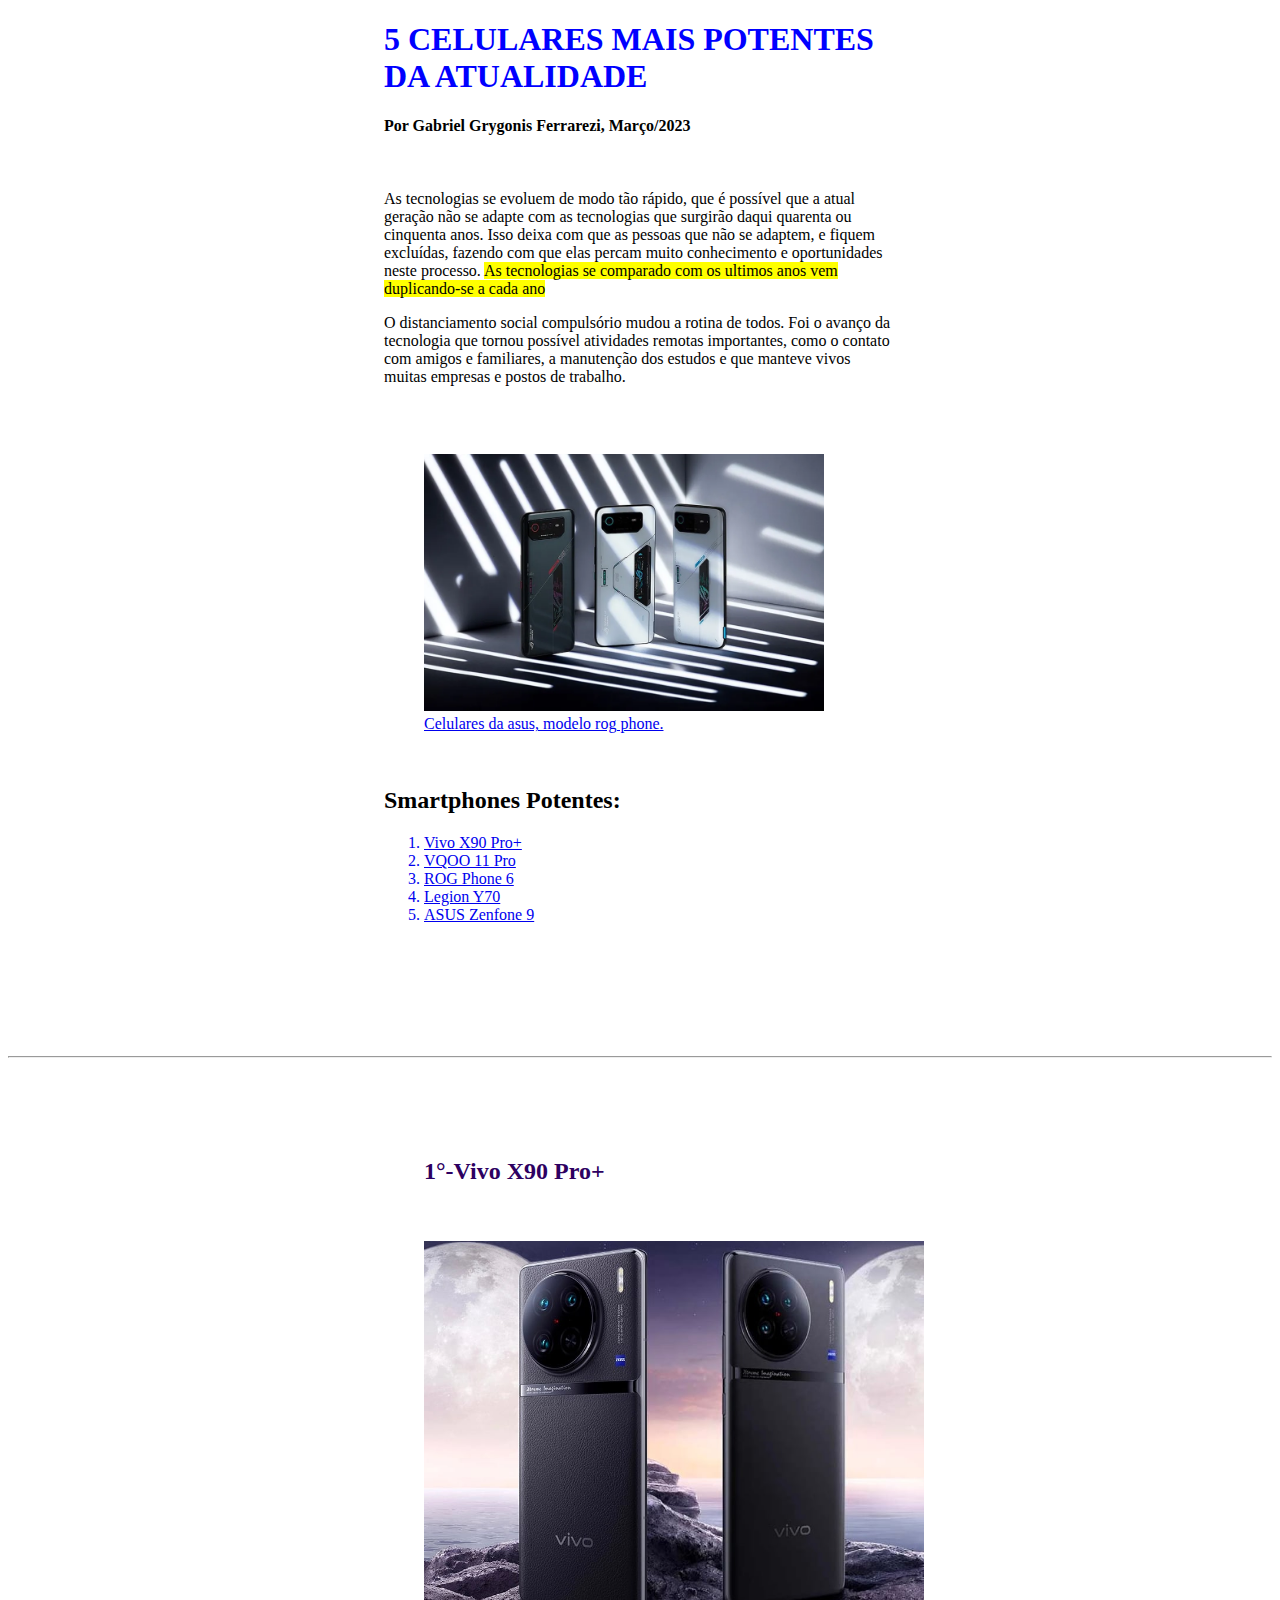
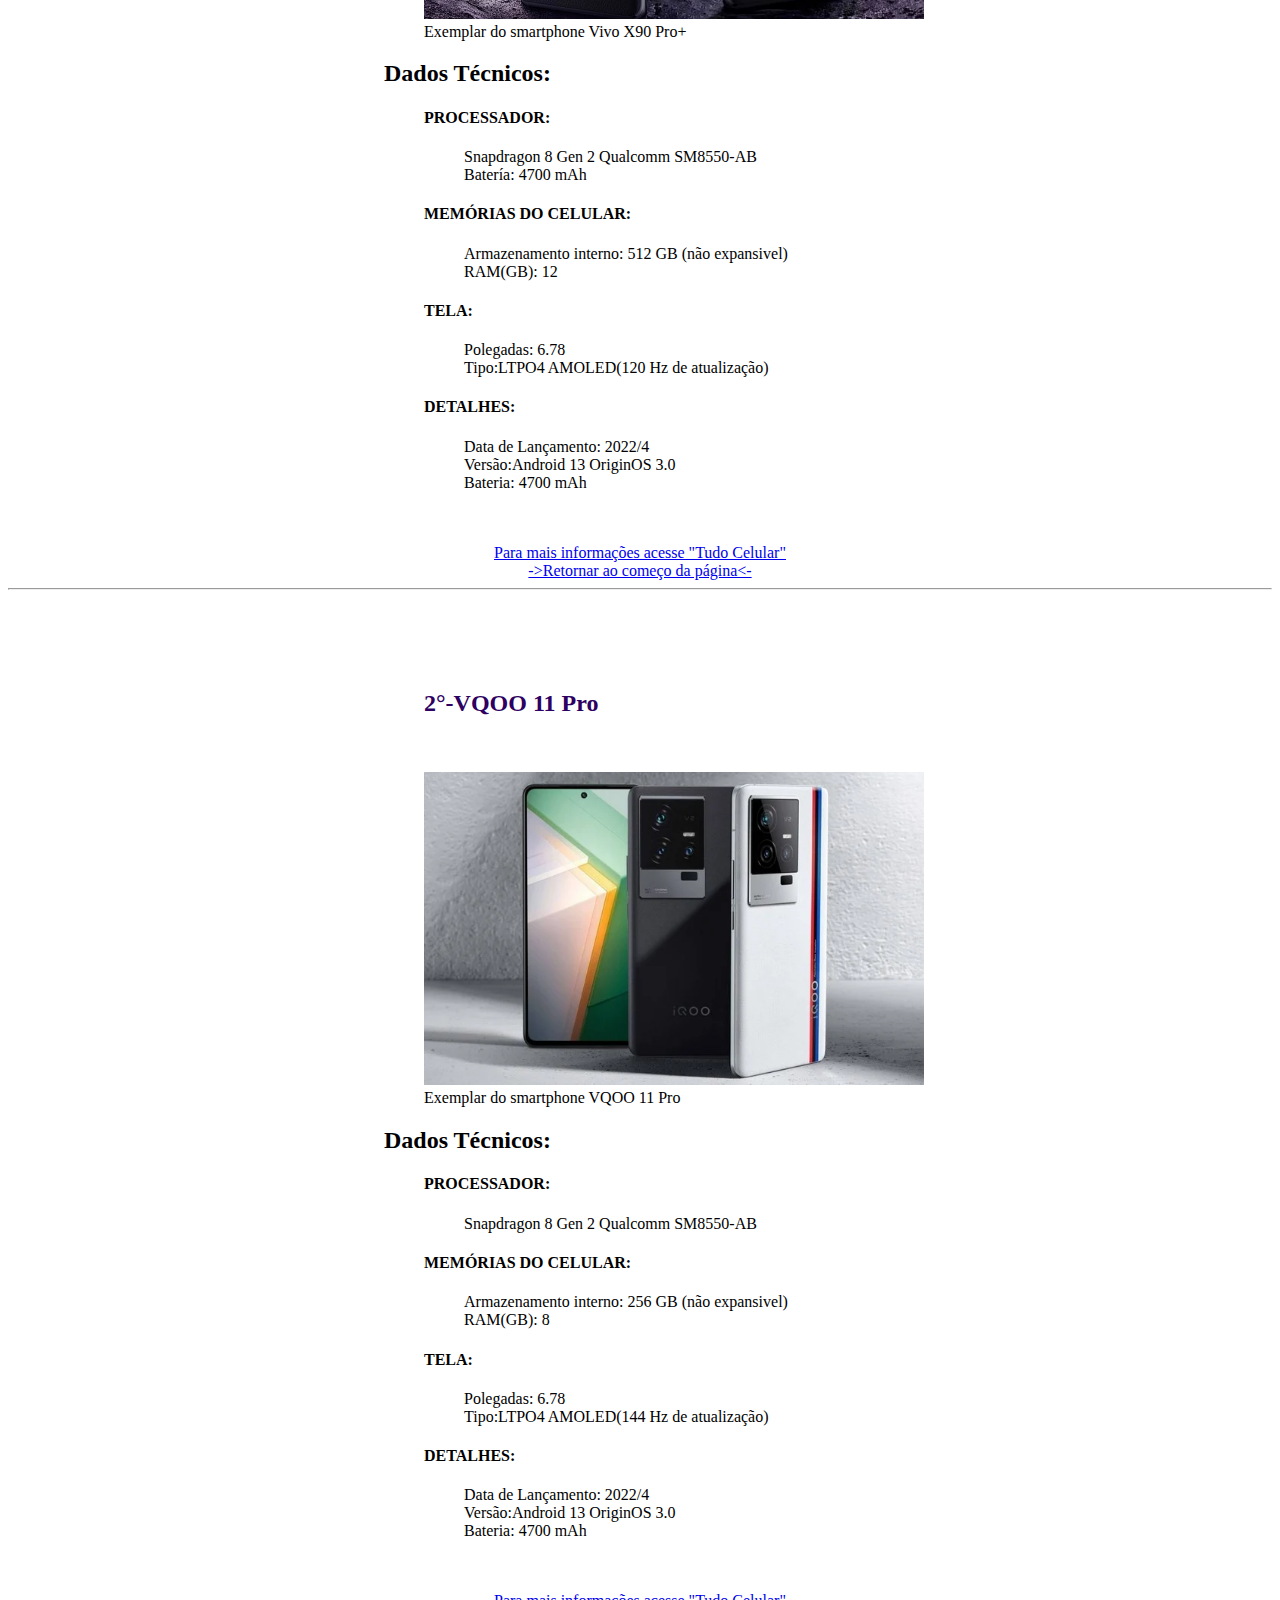
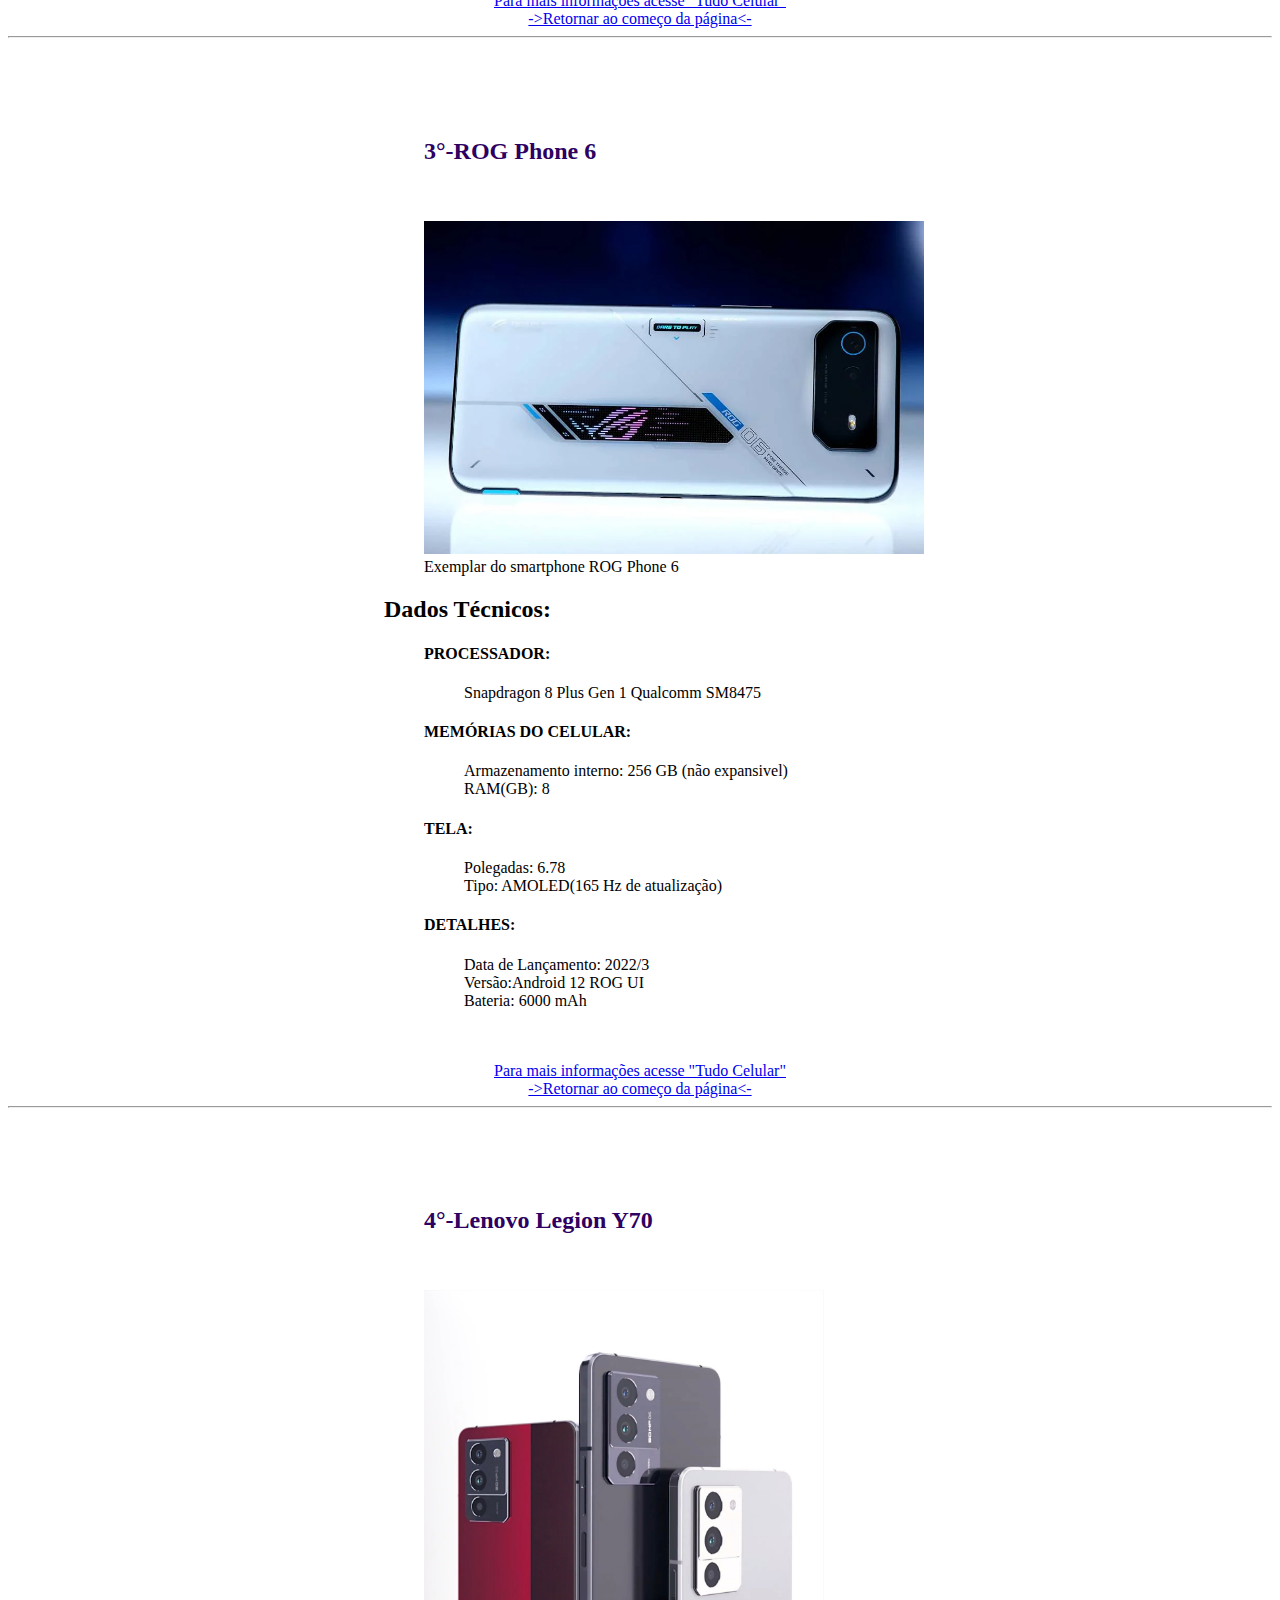
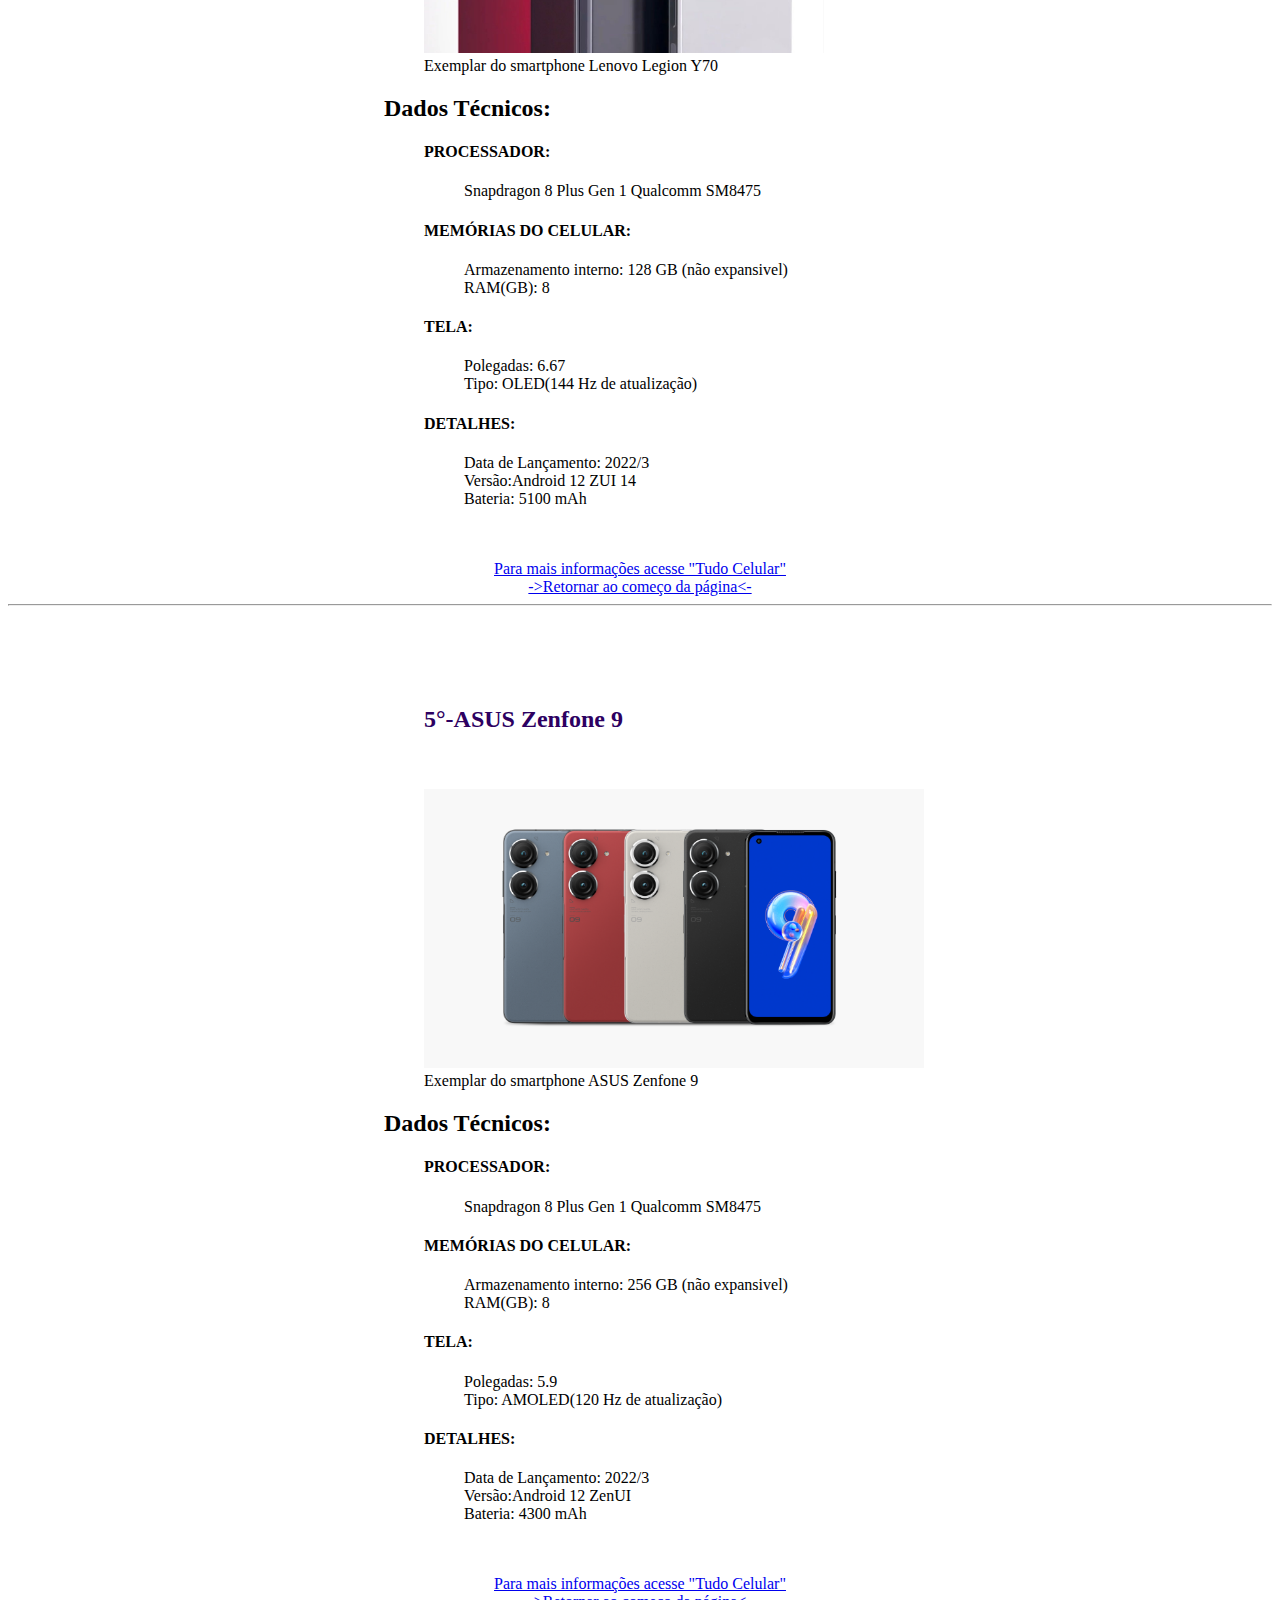
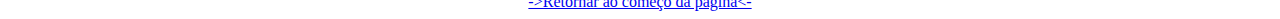
<file: Celular/Celular.html>
<!DOCTYPE html>
<html lang="pt-br">
<head>
    <meta charset="UTF-8">
    <meta http-equiv="X-UA-Compatible" content="IE=edge">
    <meta name="viewport" content="width=device-width, initial-scale=1.0">
    <title>Praticando 8</title>
    <style>
        .dd{ 
            width: 40vw;
            margin: 0 auto;
        }
    </style>
</head>
<body>
<div class="dd">
   <h1 style="color:blue" id="topo">5 CELULARES MAIS POTENTES DA ATUALIDADE</h1>
   <h4>Por Gabriel Grygonis Ferrarezi, Março/2023</h4>
   <br>
   <p>As tecnologias se evoluem de modo tão rápido, que é possível que a atual geração não se adapte com as tecnologias que surgirão 
   daqui quarenta ou cinquenta anos. Isso deixa com que as pessoas que não se adaptem, e fiquem excluídas, 
   fazendo com que elas percam muito conhecimento e oportunidades neste processo. <mark>As tecnologias se comparado com os ultimos anos vem duplicando-se a cada ano</mark></p>
   <p>O distanciamento social compulsório mudou a rotina de todos.
   Foi o avanço da tecnologia que tornou possível atividades remotas importantes, como o contato com amigos 
   e familiares, a manutenção dos estudos e que manteve vivos muitas empresas e postos de trabalho.</p>
   <br><br>

   <figure>
    <a href="https://www.techtudo.com.br/noticias/2022/08/ranking-revela-os-celulares-mais-poderosos-do-planeta-veja-top-10.ghtml" target="blank">
    <img src="game.jpg" alt="ImagemCelularesGames" width="400">
    <figcaption>Celulares da asus, modelo rog phone.</figcaption>
    </a>
   </figure>
   <br>
   <h2>Smartphones Potentes:</h2>
   <ol>
    <a href="#1">
    <li>Vivo X90 Pro+</li>
    </a>
    <a href="#2">
    <li>VQOO 11 Pro</li>
    </a>
    <a href="#3">
    <li>ROG Phone 6</li>
    <a href="#4">
    <li>Legion Y70</li>
    </a>
    <a href="#5">
    <li>ASUS Zenfone 9</li>
    </a>
   </ol>
</div>
<br><br><br><br><br><br>
    <hr>
<div class="dd">
    <br><br><br><br>
    <figure>
        <h2 style="color:rgb(45, 0, 97)" id="1">1°-Vivo X90 Pro+</h2>
        <br><br>
        <a href="https://www.tudocelular.com/vivo/fichas-tecnicas/n8276/vivo-X90-Pro-Plus.html" target="blank">
            <img src="game1.jpg" alt="ImagemCelular-Vivo X90 Pro+" width="500">
        </a>
        <figcaption>Exemplar do smartphone Vivo X90 Pro+</figcaption>
    </figure>
    <h2>Dados Técnicos:</h2>
    <ol>
        <h4>PROCESSADOR:</h4>
        <ol>Snapdragon 8 Gen 2 Qualcomm SM8550-AB</ol>
        <ol>Batería: 4700 mAh</ol>
        <h4>MEMÓRIAS DO CELULAR:</h4>
        <ol>Armazenamento interno: 512 GB (não expansivel)</ol>
        <ol>RAM(GB): 12</ol>
        <h4>TELA:</h4>
        <ol>Polegadas: 6.78</ol>
        <ol>Tipo:LTPO4 AMOLED(120 Hz de atualização)</ol>
        <h4>DETALHES:</h4>
        <ol>Data de Lançamento: 2022/4</ol>
        <ol>Versão:Android 13 OriginOS 3.0</ol>
        <ol>Bateria: 4700 mAh</ol>
    </ol>
    <br><br>
    <center>
        <a href="https://www.tudocelular.com/vivo/fichas-tecnicas/n8276/vivo-X90-Pro-Plus.html" target="blank">Para mais informações acesse "Tudo Celular"</a><br>
        <a href="#topo">->Retornar ao começo da página<-</a>
    </center>

</div>
<hr>
<div class="dd">
    <br><br><br><br>
    <figure>
        <h2 style="color:rgb(45, 0, 97)" id="2">2°-VQOO 11 Pro</h2>
        <br><br>
        <a href="https://www.tudocelular.com/vivo/fichas-tecnicas/n8323/vivo-iQOO-11-Pro.html" target="blank">
            <img src="game2.jpg" alt="ImagemCelular-VQOO 11 Pro" width="500">
        </a>
        <figcaption>Exemplar do smartphone VQOO 11 Pro</figcaption>
    </figure>
    <h2>Dados Técnicos:</h2>
    <ol>
        <h4>PROCESSADOR:</h4>
        <ol>Snapdragon 8 Gen 2 Qualcomm SM8550-AB</ol>
        <h4>MEMÓRIAS DO CELULAR:</h4>
        <ol>Armazenamento interno: 256 GB (não expansivel)</ol>
        <ol>RAM(GB): 8</ol>
        <h4>TELA:</h4>
        <ol>Polegadas: 6.78</ol>
        <ol>Tipo:LTPO4 AMOLED(144 Hz de atualização)</ol>
        <h4>DETALHES:</h4>
        <ol>Data de Lançamento: 2022/4</ol>
        <ol>Versão:Android 13 OriginOS 3.0</ol>
        <ol>Bateria: 4700 mAh</ol>
    </ol>
    <br><br>
</div>
    <center>
        <a href="https://www.tudocelular.com/vivo/fichas-tecnicas/n8323/vivo-iQOO-11-Pro.html" target="blank">Para mais informações acesse "Tudo Celular"</a><br>
        <a href="#topo">->Retornar ao começo da página<-</a>
    </center>
    <hr>
<div class="dd">
        <br><br><br><br>
        <figure>
            <h2 style="color:rgb(45, 0, 97)" id="3">3°-ROG Phone 6</h2>
            <br><br>
            <a href="https://www.tudocelular.com/Asus/fichas-tecnicas/n7984/Asus-ROG-Phone-6.html" target="blank">
                <img src="game3.jpg" alt="ImagemCelular-ROG Phone 6" width="500">
            </a>
            <figcaption>Exemplar do smartphone ROG Phone 6</figcaption>
        </figure>
        <h2>Dados Técnicos:</h2>
        <ol>
            <h4>PROCESSADOR:</h4>
            <ol>Snapdragon 8 Plus Gen 1 Qualcomm SM8475</ol>
            <h4>MEMÓRIAS DO CELULAR:</h4>
            <ol>Armazenamento interno: 256 GB (não expansivel)</ol>
            <ol>RAM(GB): 8</ol>
            <h4>TELA:</h4>
            <ol>Polegadas: 6.78</ol>
            <ol>Tipo: AMOLED(165 Hz de atualização)</ol>
            <h4>DETALHES:</h4>
            <ol>Data de Lançamento: 2022/3</ol>
            <ol>Versão:Android 12 ROG UI</ol>
            <ol>Bateria: 6000 mAh</ol>
        </ol>
        <br><br>
        <center>
            <a href="https://www.tudocelular.com/Asus/fichas-tecnicas/n7984/Asus-ROG-Phone-6.html" target="blank">Para mais informações acesse "Tudo Celular"</a><br>
            <a href="#topo">->Retornar ao começo da página<-</a>
        </center>
</div>
        <hr>
<div class="dd">
        <br><br><br><br>
        <figure>
            <h2 style="color:rgb(45, 0, 97)" id="4">4°-Lenovo Legion Y70</h2>
            <br><br>
            <a href="https://www.tudocelular.com/Lenovo/fichas-tecnicas/n8086/Lenovo-Legion-Y70.html" target="blank">
                <img src="game4.jpg" alt="ImagemCelular-Lenovo Legion Y70" width="400">
            </a>
            <figcaption>Exemplar do smartphone Lenovo Legion Y70</figcaption>
        </figure>
        <h2>Dados Técnicos:</h2>
        <ol>
            <h4>PROCESSADOR:</h4>
            <ol>Snapdragon 8 Plus Gen 1 Qualcomm SM8475</ol>
            <h4>MEMÓRIAS DO CELULAR:</h4>
            <ol>Armazenamento interno: 128 GB (não expansivel)</ol>
            <ol>RAM(GB): 8</ol>
            <h4>TELA:</h4>
            <ol>Polegadas: 6.67</ol>
            <ol>Tipo: OLED(144 Hz de atualização)</ol>
            <h4>DETALHES:</h4>
            <ol>Data de Lançamento: 2022/3</ol>
            <ol>Versão:Android 12 ZUI 14</ol>
            <ol>Bateria: 5100 mAh</ol>
        </ol>
        <br><br>
        <center>
            <a href="https://www.tudocelular.com/Lenovo/fichas-tecnicas/n8086/Lenovo-Legion-Y70.html" target="blank">Para mais informações acesse "Tudo Celular"</a><br>
            <a href="#topo">->Retornar ao começo da página<-</a>
        </center>
</div>
        <hr>
<div class="dd">
        <br><br><br><br>
        <figure>
            <h2 style="color:rgb(45, 0, 97)" id="5">5°-ASUS Zenfone 9</h2>
            <br><br>
            <a href="https://www.tudocelular.com/Asus/fichas-tecnicas/n7989/Asus-Zenfone-9.html" target="blank">
                <img src="game5.jpg" alt="ImagemCelular-ASUS Zenfone 9" width="500">
            </a>
            <figcaption>Exemplar do smartphone ASUS Zenfone 9</figcaption>
        </figure>
        <h2>Dados Técnicos:</h2>
        <ol>
            <h4>PROCESSADOR:</h4>
            <ol>Snapdragon 8 Plus Gen 1 Qualcomm SM8475</ol>
            <h4>MEMÓRIAS DO CELULAR:</h4>
            <ol>Armazenamento interno: 256 GB (não expansivel)</ol>
            <ol>RAM(GB): 8</ol>
            <h4>TELA:</h4>
            <ol>Polegadas: 5.9</ol>
            <ol>Tipo: AMOLED(120 Hz de atualização)</ol>
            <h4>DETALHES:</h4>
            <ol>Data de Lançamento: 2022/3</ol>
            <ol>Versão:Android 12 ZenUI</ol>
            <ol>Bateria: 4300 mAh</ol>
        </ol>
        <br><br>
        <center>
            <a href="https://www.tudocelular.com/Asus/fichas-tecnicas/n7989/Asus-Zenfone-9.html" target="blank">Para mais informações acesse "Tudo Celular"</a><br>
            <a href="#topo">->Retornar ao começo da página<-</a>
        </center>
</div>
</body>
</html>
</file>
